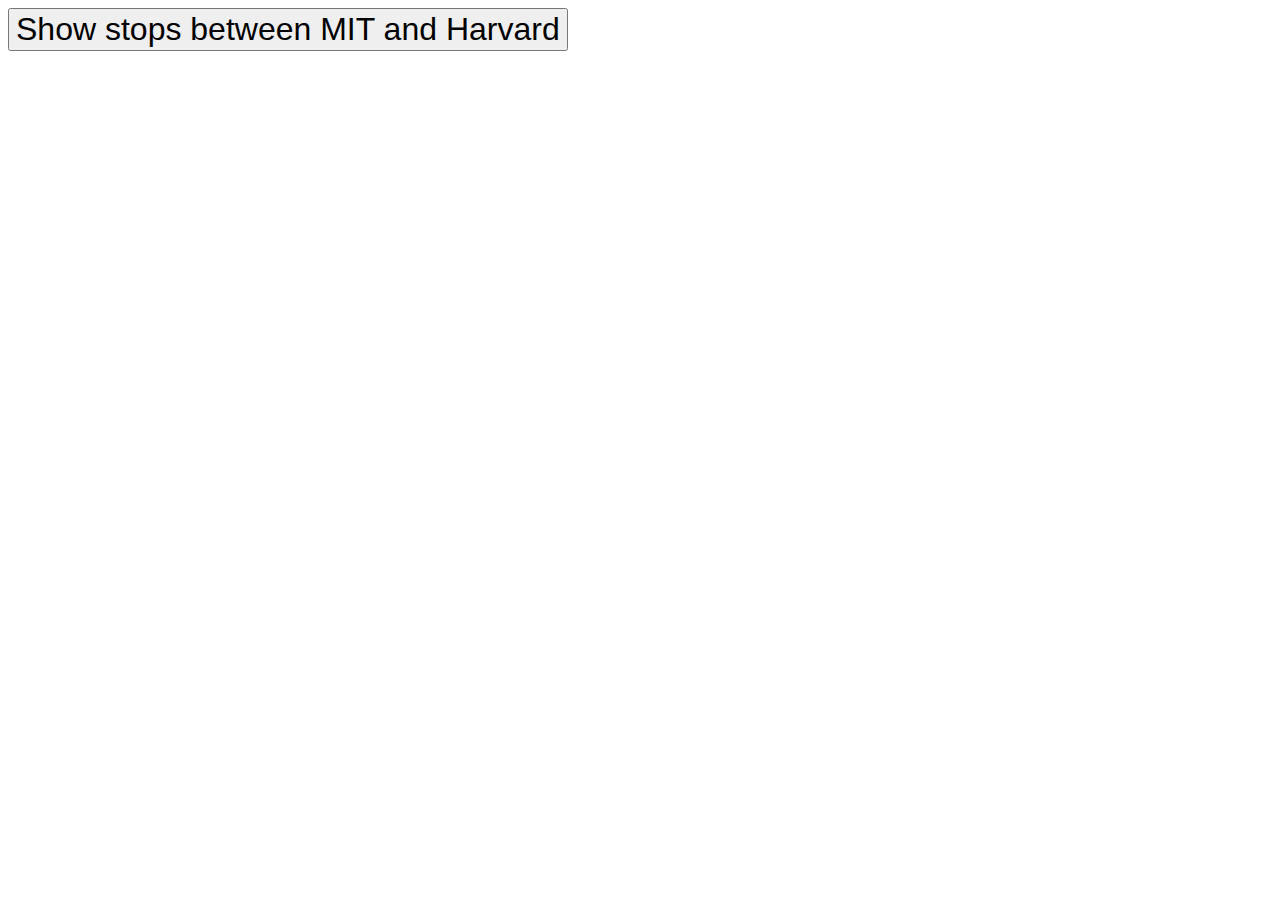
<file: index.html>
<!DOCTYPE html>
<html>
<head>
<meta charset="utf-8" />
<title>Add a default marker</title>
<meta name="viewport" content="initial-scale=1,maximum-scale=1,user-scalable=no" />
<script src="https://api.mapbox.com/mapbox-gl-js/v1.11.0/mapbox-gl.js"></script>
<link href="https://api.mapbox.com/mapbox-gl-js/v1.11.0/mapbox-gl.css" rel="stylesheet" />
<link href="./style.css" re=stylesheet"  

</head>
<body>
<div id="map"></div>

<div class="map-overlay top">
  <button style="font-size: 2em" onclick="move()">
    Show stops between MIT and Harvard
  </button>
</div>

    <script src="./mapanimation.js"></script>
  </body>
</html>
</file>
<file: style.css>
body { margin: 0; padding: 0; }
#map { position: absolute; top: 0; bottom: 0; width: 100%; }

.map-overlay {
position: absolute;
left: 0;
padding: 10px;
}
</file>
